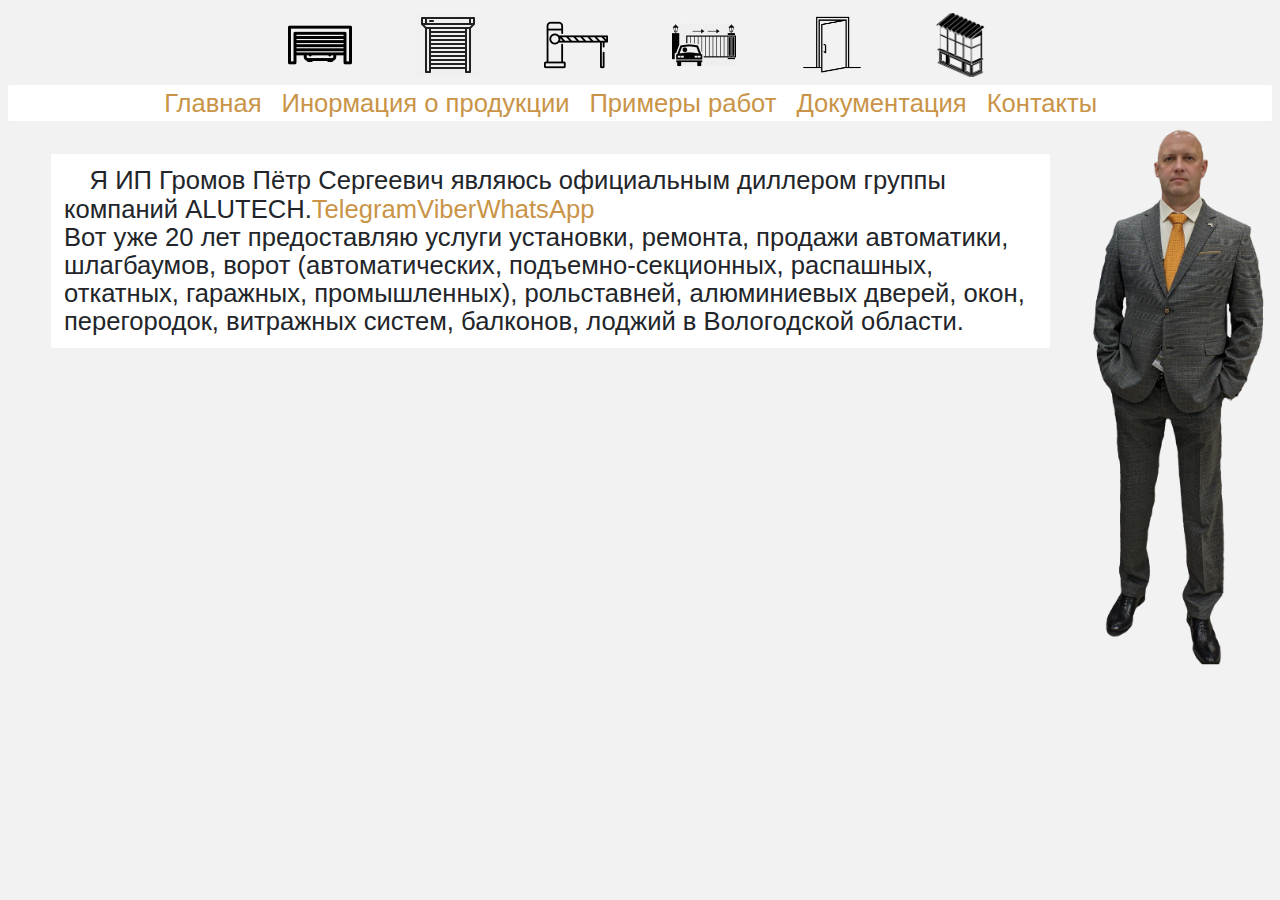
<file: index.html>
<!DOCTYPE html>
<html>
 <head><meta charset="utf-8"><link href="style.css" rel="stylesheet" type="text/css"/><link rel="icon" href="1B.ico" type="1W/x-icon" id="ico"></head>
 <body>
 <img src = "1W.png" id="Z1" class="Z">
  <img src = "2W.png" id="Z2" class="Z">
  <img src = "3W.png" id="Z3" class="Z">
  <img src = "4W.png" id="Z4" class="Z">
  <img src = "5W.png" id="Z5" class="Z">
  <img src = "6W.png" id="Z6" class="Z">
  <div id="A">
  <a href="index.html" id="A1">Главная</a>
  <a href="2.html" id="A2">Инормация о продукции</a>
  <a href="3.html" id="A3">Примеры работ</a>
  <a href="4.html" id="A4">Документация</a>
  <a href="5.html" id="A5">Контакты</a>
  </div>
   <div id="Приветствие">
  Я ИП Громов Пётр Сергеевич являюсь официальным диллером группы компаний ALUTECH.<a href="tg://resolve?domain=AndrunaGR">Telegram</a><a href="viber://chat?number=89212565623">Viber</a><a href="whatsapp://send?phone=89212565623">WhatsApp</a><br>
  Вот уже 20 лет предоставляю услуги установки, ремонта, продажи автоматики, шлагбаумов, ворот (автоматических, подъемно-секционных, распашных, откатных, гаражных, промышленных), рольставней, алюминиевых дверей, окон, перегородок, витражных систем, балконов, лоджий в Вологодской области.
  </div>
   <img src = "Лысик.png" id="Лысик">
 </body>
</html>
</file>
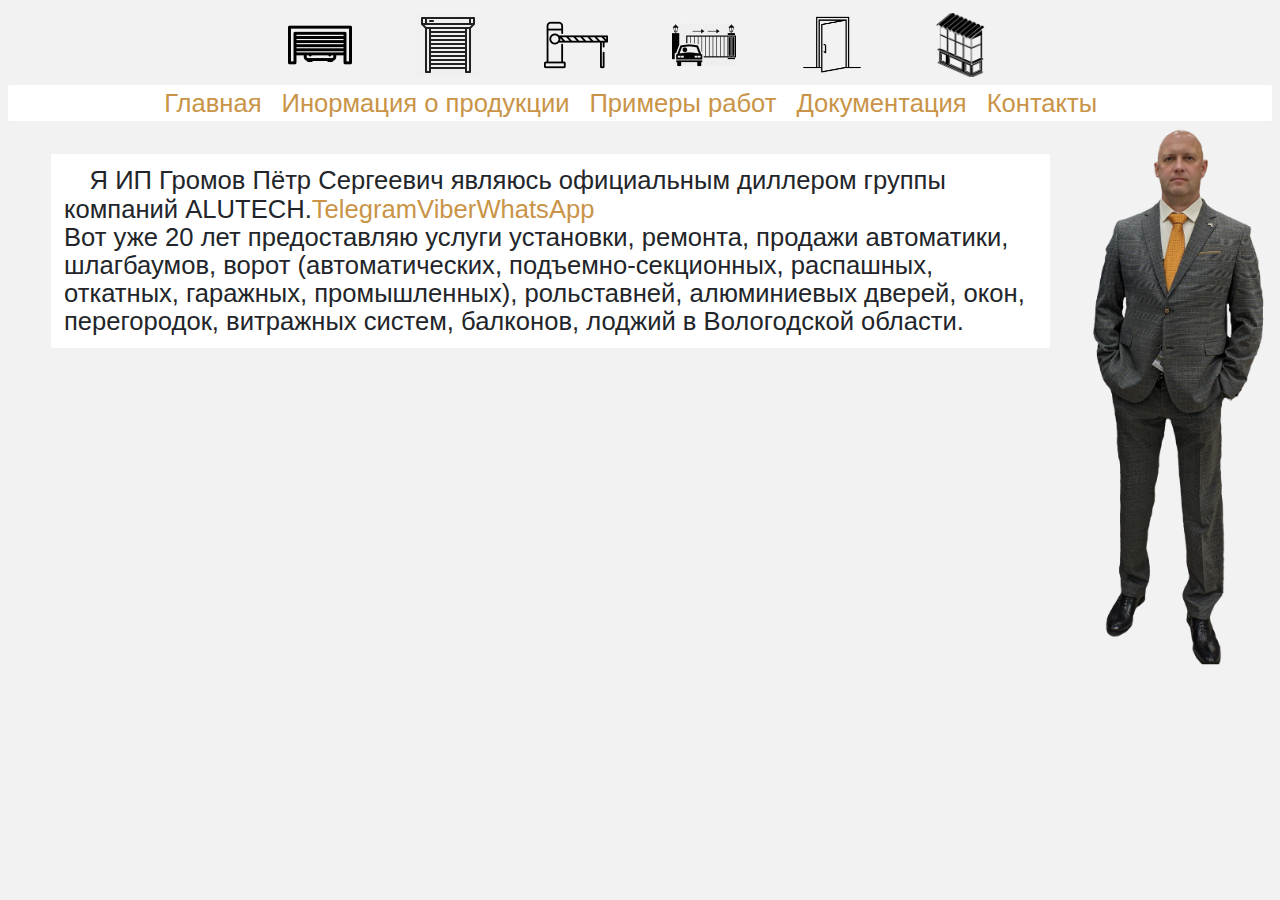
<file: 1.html>
<!DOCTYPE html>
<html>
 <head><meta charset="utf-8"><link href="style.css" rel="stylesheet" type="text/css"/><link rel="icon" href="1B.ico" type="1W/x-icon" id="ico"></head>
 <body>
 <img src = "1W.png" id="Z1" class="Z">
  <img src = "2W.png" id="Z2" class="Z">
  <img src = "3W.png" id="Z3" class="Z">
  <img src = "4W.png" id="Z4" class="Z">
  <img src = "5W.png" id="Z5" class="Z">
  <img src = "6W.png" id="Z6" class="Z">
  <div id="A">
  <a href="1.html" id="A1">Главная</a>
  <a href="2.html" id="A2">Инормация о продукции</a>
  <a href="3.html" id="A3">Примеры работ</a>
  <a href="4.html" id="A4">Документация</a>
  <a href="5.html" id="A5">Контакты</a>
  </div>
   <div id="Приветствие">
  Я ИП Громов Пётр Сергеевич являюсь официальным диллером группы компаний ALUTECH.<a href="tg://resolve?domain=AndrunaGR">Telegram</a><a href="viber://chat?number=89212565623">Viber</a><a href="whatsapp://send?phone=89212565623">WhatsApp</a><br>
  Вот уже 20 лет предоставляю услуги установки, ремонта, продажи автоматики, шлагбаумов, ворот (автоматических, подъемно-секционных, распашных, откатных, гаражных, промышленных), рольставней, алюминиевых дверей, окон, перегородок, витражных систем, балконов, лоджий в Вологодской области.
  </div>
   <img src = "Лысик.png" id="Лысик">
 </body>
</html>
</file>
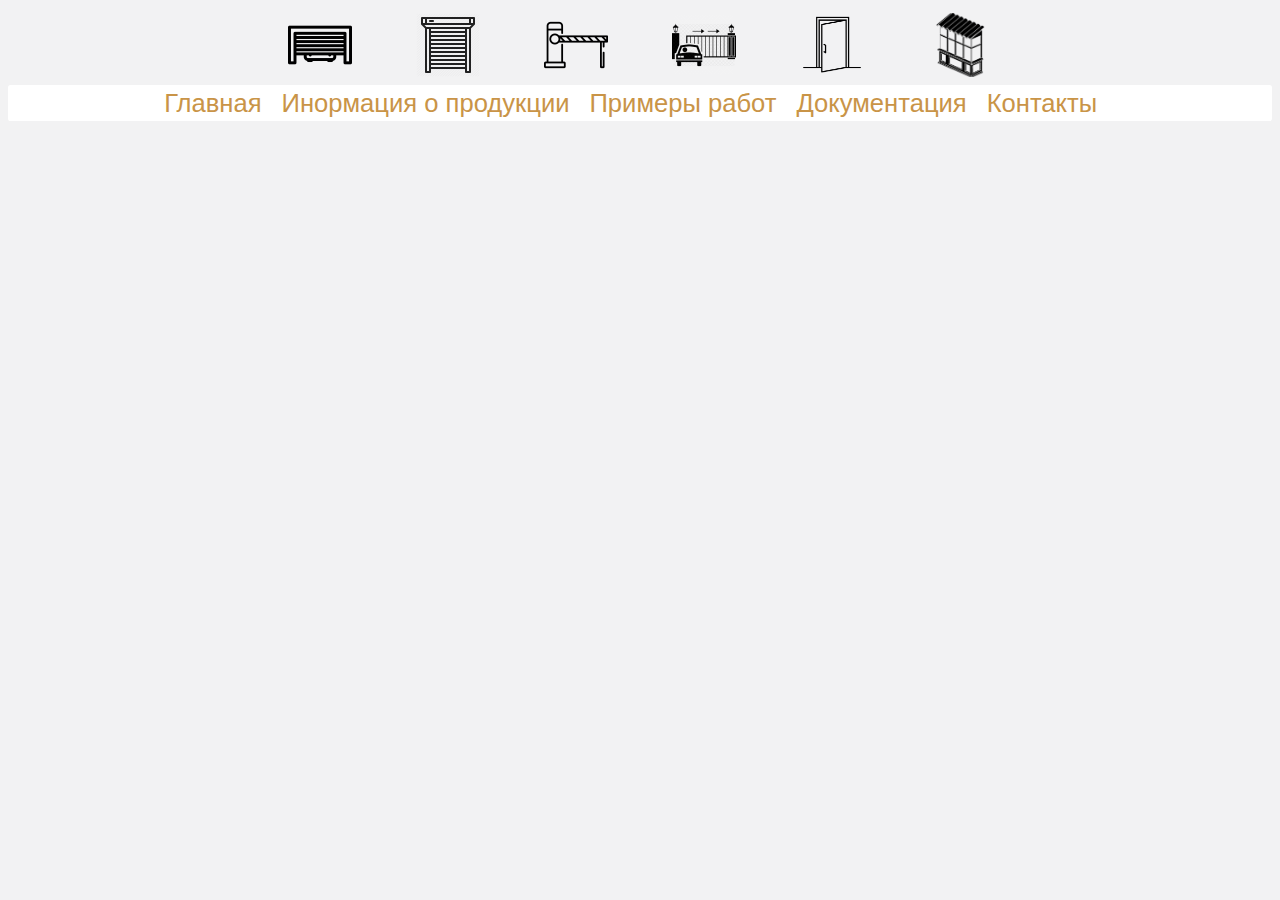
<file: 2.html>
<!DOCTYPE html>
<html>
 <head><meta charset="utf-8"><link href="style.css" rel="stylesheet" type="text/css"/></head>
 <body>
 <img src = "1W.png" id="Z1" class="Z">
  <img src = "2W.png" id="Z2" class="Z">
  <img src = "3W.png" id="Z3" class="Z">
  <img src = "4W.png" id="Z4" class="Z">
  <img src = "5W.png" id="Z5" class="Z">
  <img src = "6W.png" id="Z6" class="Z">
  <div id="A">
  <a href="index.html" id="A1">Главная</a>
  <a href="2.html" id="A2">Инормация о продукции</a>
  <a href="3.html" id="A3">Примеры работ</a>
  <a href="4.html" id="A4">Документация</a>
  <a href="5.html" id="A5">Контакты</a>
  </div>
 </body>
</html>
</file>
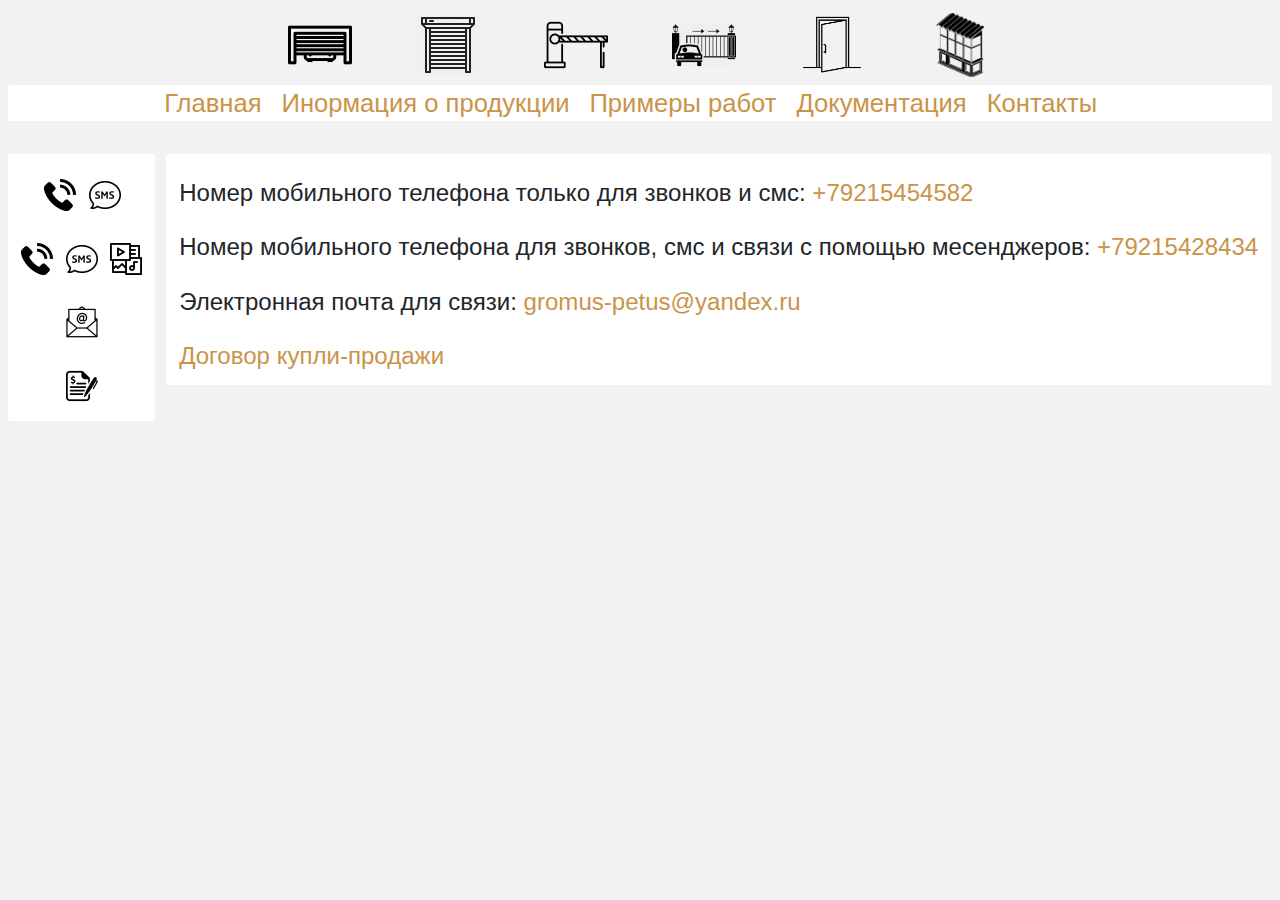
<file: 5.html>
<!DOCTYPE html>
<html>
 <head><meta charset="utf-8"><link href="style.css" rel="stylesheet" type="text/css"/></head>
 <body>
  <img src = "1W.png" id="Z1" class="Z">
  <img src = "2W.png" id="Z2" class="Z">
  <img src = "3W.png" id="Z3" class="Z">
  <img src = "4W.png" id="Z4" class="Z">
  <img src = "5W.png" id="Z5" class="Z">
  <img src = "6W.png" id="Z6" class="Z">
  <div id="A">
  <a href="index.html" id="A1">Главная</a>
  <a href="2.html" id="A2">Инормация о продукции</a>
  <a href="3.html" id="A3">Примеры работ</a>
  <a href="4.html" id="A4">Документация</a>
  <a href="5.html" id="A5">Контакты</a>
  </div>
  <div class="Блок">
  <p><img src="CALL.png" class="Картинки" id="w1"><img src="SMS.png" class="Картинки" id="medium"></p>
  <p><img src="CALL.png" class="Картинки"><img src="SMS.png" class="Картинки" id="medium"><img src="MULTIMEDIA.png" class="Картинки"></p>
  <p><img src="EMAIL.png" class="Картинки" id="w2"></p>
  <img src="DOG.png" class="Картинки" id="w2">
  </div>
  <div class="Блок" id="Подблок">
  <p>Номер мобильного телефона только для звонков и смс: <a href="+79215454582">+79215454582</a></p>
  <p>Номер мобильного телефона для звонков, смс и связи с помощью месенджеров: <a href="+79215428434">+79215428434</a></p>
  <p>Электронная почта для связи: <a href="mailto:gromus-petus@yandex.ru ?subject=Письмо от посетителя сайта">gromus-petus@yandex.ru</a></p>
  <a href="Договор купли-продажи.docx">Договор купли-продажи</a>
  </div>
 </body>
</html>
</html>
</file>
<file: style.css>
@media (prefers-color-scheme: light) {
body { background-color: #F2F2F3; }
div { color: #222529; }
.Блок { background-color:white; }
.Картинки {filter: invert(1);}
#A { background-color:white; }
.Z { filter: invert(1); }
#ico { filter: invert(1); }
#Приветствие { background-color:white; }
}
@media (prefers-color-scheme: dark) {
body { background-color: #141414; }
div { color: white; }
.Блок { background-color:#1C1C1E; }
#A { background-color:#1C1C1E; }
#Приветствие { background-color:#1C1C1E; }
}

div {
	font-size: 2vw; 
	font-family: -apple-system, BlinkMacSystemFont, Open Sans, Roboto,Helvetica Neue, Helvetica, sans-serif;
}
a {
	text-decoration: none; 
	color: #C99447;
}
#A {	
    position: relative;
	top: 6vw;
	border-radius: 0.2vw;  
	padding-top: 0.3vw;
	padding-bottom: 0.3vw;
}

#A1 {
padding-left: 12.2vw;
}
#A2 {
padding-left: 1vw;	
}
#A3 {
padding-left: 1vw;
}
#A4 {
padding-left: 1vw;
}
#A5 { 
padding-left: 1vw;
}


.Z {
	position:  absolute;
	top: 1vw;
	width: 5vw;     
} 
 
#Z1 { left: 22.5vw; }
#Z2 { left: 32.5vw; }
#Z3 { left: 42.5vw; }
#Z4 { left: 52.5vw; }
#Z5 { left: 62.5vw; }
#Z6 { left: 73vw;
      height: 5vw; 
      width: 4vw;  }

#Приветствие{
  line-height: 2.2vw;
  text-indent: 2vw;
  position:  absolute;
  top: 12vw;
  left: 4vw;
  right: 18vw;
  border-radius: 0.2vw;  
  padding-top: 1vw;
  padding-bottom: 1vw;
  padding-left: 1vw;
}

#Отступ{position: absolute;
  top: 12vw;}

#Лысик {
  width: 13.9vw;
  position:  absolute;
  top: 10vw;
  right: 1vw;
}

.sample {
  width: 23.8vw;   
  position:  relative;
  top: 8vw;
  left: 1vw;
  border-radius: 0.2vw;
  }

.Блок {
  position: absolute;
  top: 12vw;
  border-radius: 0.2vw;
  padding-left: 1vw;
  padding-right: 1vw;
  padding-bottom: 1vw;
}

#Подблок {
  font-size: 1.88vw;
  position: absolute;
  top: 12vw;
  left: 13vw;
  line-height: 2.38vw;
}

#w1 {margin-left: 1.8vw;}
#w2 {margin-left: 3.5vw;}
.Картинки {
	width: 2.5vw;
}
#medium {
  margin-left: 1vw;
  margin-right: 1vw;
}


/* ширина */
::-webkit-scrollbar {
  width: 0.7vw;
}

/* дорожка */
::-webkit-scrollbar-track {
  background: #36373D;
}

/* бегунок */
::-webkit-scrollbar-thumb {
  background: #C99447;
  border-radius: 0.2vw;
}

/* бегунок при наведении */
::-webkit-scrollbar-thumb:hover {
  background: #C99447;
}
</file>
